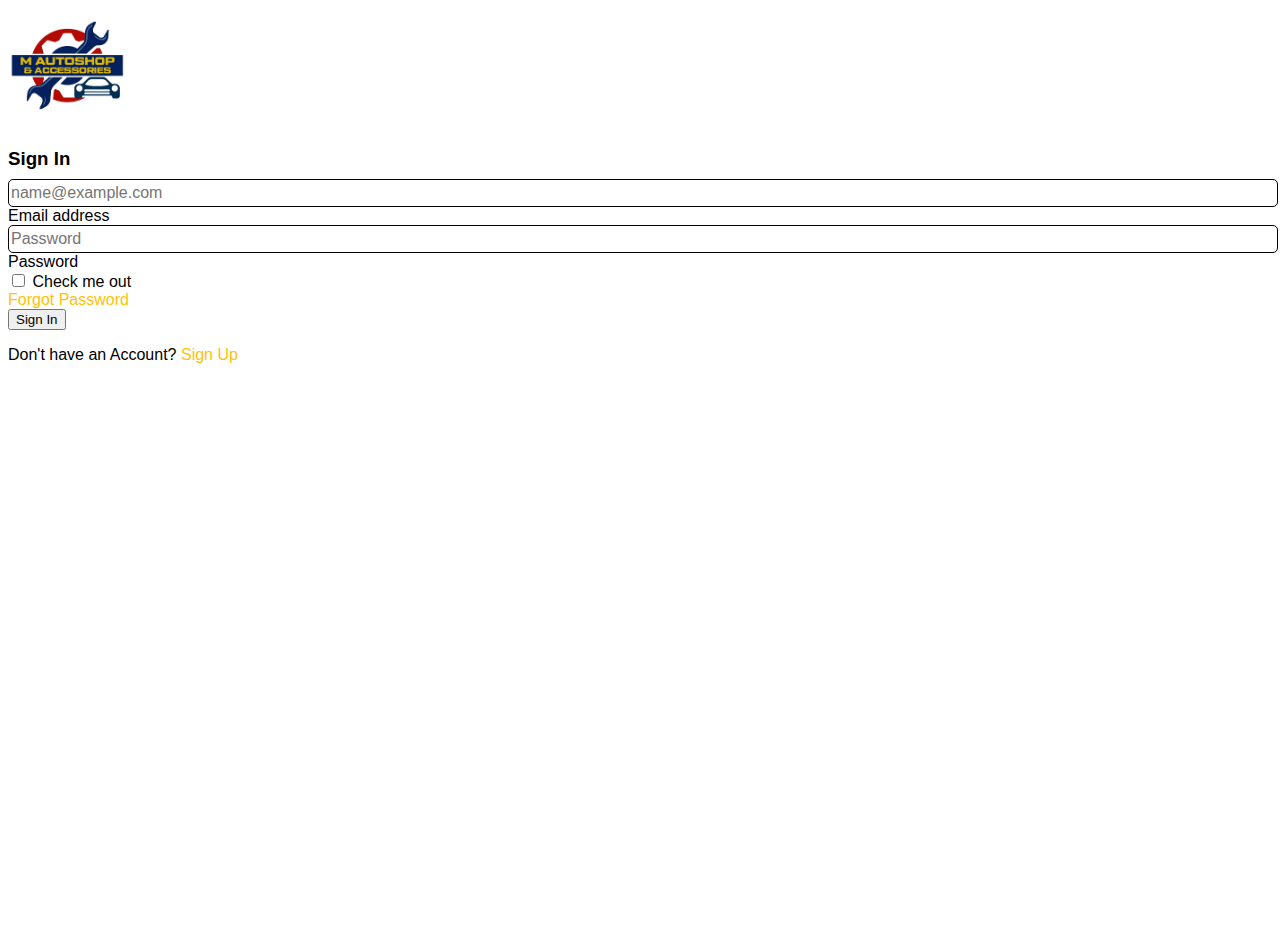
<file: index.html>
<!DOCTYPE html>
<html lang="en">
  <head>
    <meta charset="UTF-8" />
    <meta name="viewport" content="width=device-width, initial-scale=1.0" />
    <link rel="stylesheet" href="signIn.css" />
    <link
      href="https://cdn.jsdelivr.net/npm/bootstrap@5.3.2/dist/css/bootstrap.min.css"
      rel="stylesheet"
      integrity="sha384-T3c6CoIi6uLrA9TneNEoa7RxnatzjcDSCmG1MXxSR1GAsXEV/Dwwykc2MPK8M2HN"
      crossorigin="anonymous"
    />
    <script
      src="https://cdn.jsdelivr.net/npm/bootstrap@5.3.2/dist/js/bootstrap.bundle.min.js"
      integrity="sha384-C6RzsynM9kWDrMNeT87bh95OGNyZPhcTNXj1NW7RuBCsyN/o0jlpcV8Qyq46cDfL"
      crossorigin="anonymous"
    ></script>

    <title>Sign In</title>
  </head>
  <body>
    <div class="bg-black">
      <div class="container-fluid position-relative d-flex p-0">
        <!-- Sign In Start -->
        <div class="container-fluid">
          <div
            class="row h-100 align-items-center justify-content-center"
            style="min-height: 100vh"
          >
            <div class="col-12 col-sm-8 col-md-6 col-lg-5 col-xl-4">
              <div class="bg-secondary rounded p-4 p-sm-5 my-4 mx-3">
                <div
                  class="d-flex align-items-center justify-content-between mb-3"
                >
                  <a href="index.html" class="">
                    <h3 class="text-company">
                      <img
                        src="companyLogo.png"
                        alt="companyLogo"
                        class="img-fluid logo"
                      />
                      <!-- <div>
                        <div>M Autoshop &</div>
                        <div>Accessories</div>
                      </div> -->
                    </h3>
                  </a>
                  <h3 class="text-black sign-in">Sign In</h3>
                </div>
                <form action="">
                  <div class="form-floating mb-3">
                    <input
                      type="email"
                      class="form-control bg-black text-white"
                      id="floatingInput"
                      placeholder="name@example.com"
                      autocomplete="username"
                    />
                    <label for="floatingInput">Email address</label>
                  </div>
                  <div class="form-floating mb-4">
                    <input
                      type="password"
                      class="form-control bg-black text-white"
                      id="floatingPassword"
                      placeholder="Password"
                      autocomplete="current-password"
                    />
                    <label for="floatingPassword">Password</label>
                  </div>
                </form>
                <div
                  class="d-flex align-items-center justify-content-between mb-4"
                >
                  <div class="form-check">
                    <input
                      type="checkbox"
                      class="form-check-input"
                      id="exampleCheck1"
                    />
                    <label class="form-check-label" for="exampleCheck1"
                      >Check me out</label
                    >
                  </div>
                  <a href="#">Forgot Password</a>
                </div>
                <button
                  type="submit"
                  class="btn btn-warning text-white py-3 w-100 mb-4"
                  id="btn-signIn"
                  onclick="signIn()"
                >
                  Sign In
                </button>
                <p class="text-center mb-0">
                  Don't have an Account? <a href="#">Sign Up</a>
                </p>
              </div>
            </div>
          </div>
        </div>
        <!-- Sign In End -->
      </div>
    </div>

    <script>
      // validation sigIn
      function signIn() {
        var username = document.getElementById("floatingInput").value;
        var password = document.getElementById("floatingPassword").value;

        // Check if the username and password match a predefined value
        if (username === "user" && password === "password") {
          alert("Login successful! Redirecting to the home page.");
          // Redirect to the home page
          window.location.href = "/dashboard.html";
        } else {
          alert("Invalid username or password. Please try again.");
        }

        // Prevent the form from submitting
        return false;
      }
    </script>
  </body>
</html>
</file>
<file: signIn.css>
body {
  font-family: "Gill Sans Extrabold", sans-serif !important;
}

a {
  text-decoration: none !important;
  color: #ffc107 !important;
}

.logo {
  width: 120px !important;
}
.sign-in,
.text-company {
  margin-bottom: 0.5rem !important;
  font-family: "Roboto", sans-serif !important;
  font-weight: 700 !important;
  line-height: 1.2 !important;
}

.form-control {
  display: block !important;
  width: 100% !important;
  font-size: 1rem !important;
  font-weight: 400 !important;
  line-height: 1.5 !important;
  background-clip: padding-box !important;
  border: 1px solid #000 !important;
  appearance: none !important;
  border-radius: 5px !important;
}
.form-control:focus {
  border-color: #ffc107b9 !important;
  outline: 0 !important;
  box-shadow: 0 0 0 0.25rem #ffc10758 !important;
}

.form-check-input {
  background-color: #000 !important;
}
.form-check-input:focus {
  border-color: #ffc107b9 !important;
  outline: 0 !important;
  box-shadow: 0 0 0 0.15rem #ffc10758 !important;
}
.form-check-input:checked {
  background-color: #f4e30069 !important;
}

.btn:hover {
  color: black !important;
}
</file>
